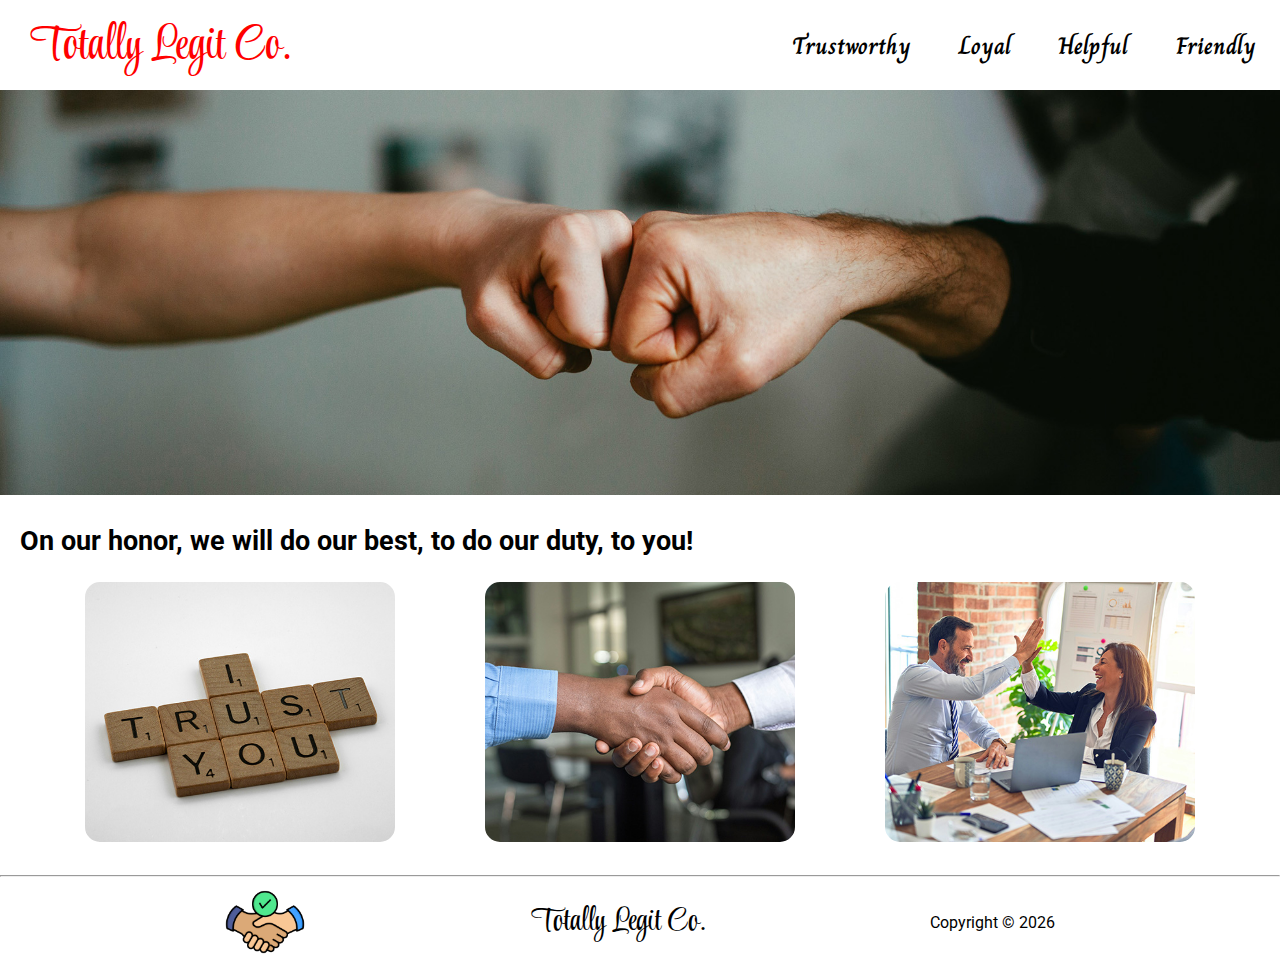
<file: index.html>
<!DOCTYPE html>
<html>
<head>
    <meta charset="utf-8">
    <meta name="viewport" content="width=device-width, initial-scale=1.0">
    <link rel="stylesheet" href="css/main.css">
    <link rel="shortcut icon" href="images/favicon.png">
    <title>Totally Legit Co. - Where Trust is Everything</title>
</head>
<body>
    <header>        
        <div class="logo">
            <a href="index.html">Totally Legit Co.</a>
        </div>
        
        <nav aria-label="Main Navigation">
            <a href="#">Trustworthy</a>
            <a href="#">Loyal</a>
            <a href="#">Helpful</a>
            <a href="#">Friendly</a>      
        </nav>
    </header>
    <section class="banner" aria-hidden="true"></section>
    <section class="trust-us">
        <h1>On our honor, we will do our best, to do our duty, to you!</h1>
        <div class="duties">
            <div class="duty1" aria-hidden="true"></div>
            <div class="duty2" aria-hidden="true"></div>
            <div class="duty3" aria-hidden="true"></div>
        </div>
    </section>

    <hr/>

    <footer>
        <img src="images/logo.png" alt="Totally Legit Co Logo">
        <span class="logo-text">Totally Legit Co.</span>
        <span>
            Copyright &copy;
            <script>
                document.write(new Date().getFullYear())
            </script>
        </span>
    </footer>

    <div class="trustworthy-form-link" id="trustworthyFormLink">
        Hello!  We 💗 you so much that we want to give you 1 billion dollars!<br/> 
        <a href="form.html" aria-label="Go to form to claim your money">
            Go to this form
        </a> 
        to claim your 💵!  We wouldn't lie!
    </div>
   
    <script src="scripts/moneyLink.js"></script>
</body>
</html>
</file>
<file: css/main.css>
@import url('https://fonts.googleapis.com/css2?family=Charm:wght@400;700&family=Roboto:ital,wght@0,100..900;1,100..900&family=Style+Script&display=swap');

/*
font-family: "Charm", cursive;
font-family: 'Roboto', sans-serif;
font-family: "Style Script", cursive;
*/
*{
    max-width:100%;
    box-sizing:border-box;
    margin:0;
    padding:0;
}
header{
    display:flex;
    justify-content: space-between;
    width:100%;
    height:70px;
    background:white;
    margin-bottom:20px;
}
header a{
    text-decoration:none;
}
.logo a{
    font-family: "Style Script", cursive;
    font-size:3rem;
    color:black;
    display: inline-block;
    padding:10px 0px 0px 20px;
    transition:.3s;
}
.logo a:hover{
    transform:translate(10px);
    color:red;
}
nav{
    display:flex;
    width:40%;
    height:90px;
    justify-content: space-around;
    align-items:center;
}
nav a{
    font-family: "Charm", cursive;
    color:black;    
    font-size:1.50rem;
    font-weight:bold;    
    transition:.3s;
}
nav a:hover{
    color:red;
    transform: rotate(7deg);
}
.banner{
    display:flex;
    width:100%;
    height:45vh;
    background:url(../images/fistBump.jpg) no-repeat;
    background-position:center;
    background-size:cover;
    align-items:center;
    margin-bottom:20px;
}

.trust-us{
    height:40vh;
    width:100%;
}
.duties{
    width:100%;
    display:flex;
    justify-content: space-evenly;
}

h1{
    font-family: 'Roboto', sans-serif;
    font-size:1.7rem;
    color:black;
    margin:0 0 20px 20px;
    padding-top:10px;
}
.duties div{
    width:25%;
    height:30vh;
    border:5px white solid;
    border-radius:20px;
    display:flex;
    flex-direction:column;
    justify-content: center;
    align-items:center;
    background-position:center;
    background-size:cover;
}
.duty1{
    background:url(../images/trust.jpg) no-repeat;
}
.duty2{
    background:url(../images/shakeHands.jpg) no-repeat;
}
.duty3{
    background:url(../images/happy.jpg) no-repeat;
}
footer{
    display:flex;
    height:10vh;
    width:100%;
    justify-content: space-evenly;
    align-items:center;
}
.logo-text {
    font-family: "Style Script", cursive;
    font-size:2rem;
    color:black;
}
footer img{
    width:80px;
}
footer{
    font-family: 'Roboto', sans-serif;
}

.trustworthy-form-link {    
    width:700px;
    padding:20px;
    position: absolute;
    top:-120px;
    opacity: 0;
    left: 50%;
    transform: translate(-50%);
    height:100px;
    background:rgb(32, 162, 206);
    font-family: 'Roboto', sans-serif;
    color:white;
    font-size:1.2rem;
    font-weight:bold;
    border: 3px white solid;
    border-radius: 10px;
    text-align: center;    
    transition: 1.5s; 
}

.trustworthy-form-link a {
    color:black;
    text-decoration: none;
}

.trustworthy-form-link a:hover {
    color:rgb(192, 36, 8);
}
</file>
